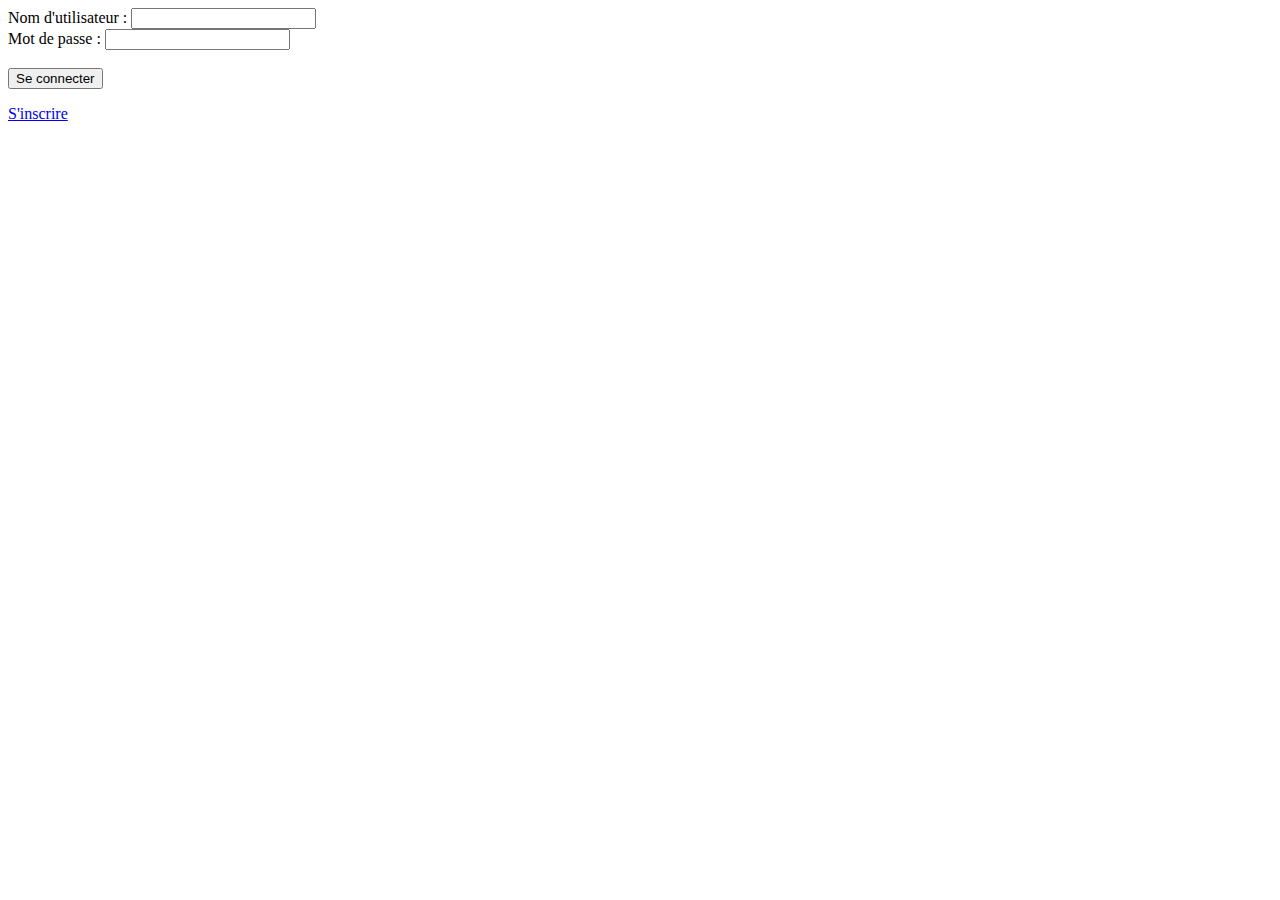
<file: Connexion.html>
<html>
<form action="Connexion.php" method="post" id="connexionLogin">
    <div>
        <label for="name">Nom d'utilisateur :</label>
        <input type="text" id="loginUtil" name="loginUtil">
    </div>
    <div>
        <label for="mdp">Mot de passe :</label>
        <input type="password" id="mdpUtil" name="mdpUtil">
    </div>
    <br>
    <input type="submit" id='submit' value='Se connecter'>
</form>
<a href="Inscription.html">S'inscrire</label></a>
</file>
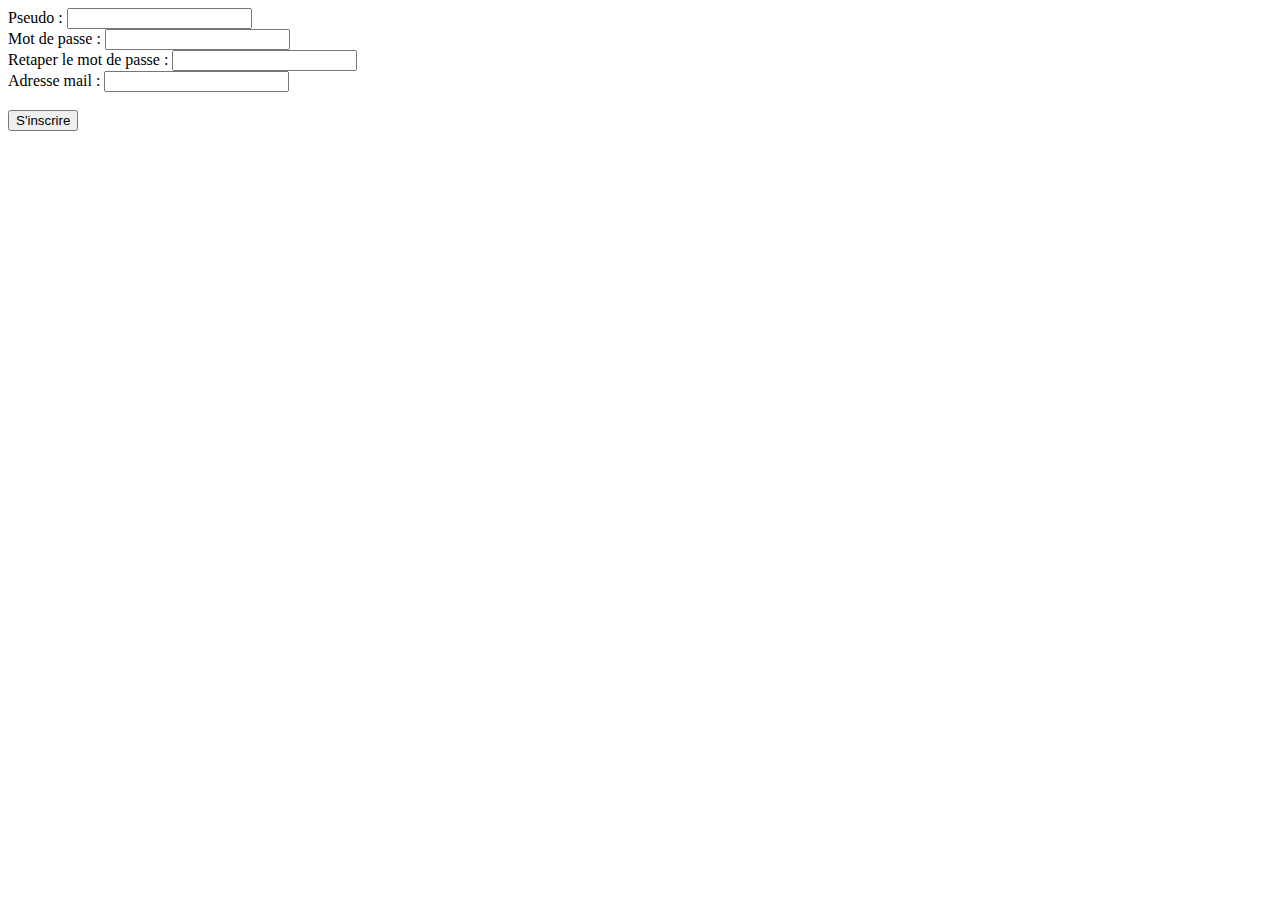
<file: Inscription.html>
<html>
<form action="Inscription.php" method="post">
    <div>
        <label for="name">Pseudo :</label>
        <input type="text" id="loginUtil" name="loginUtil">
    </div>
    <div>
        <label for="mdp">Mot de passe :</label>
        <input type="password" id="mdpUtil" name="mdpUtil">
    </div>
    <div>
        <label for="mdp">Retaper le mot de passe :</label>
        <input type="password" id="mdpUtil2" name="mdpUtil2">
    </div>
	<div>
        <label for="mail">Adresse mail :</label>
        <input type="email" id="mailUtil" name="mailUtil">
    </div>
    <br>
    <input type="submit" id='submit' value="S'inscrire">
</form>
</html>
</file>
